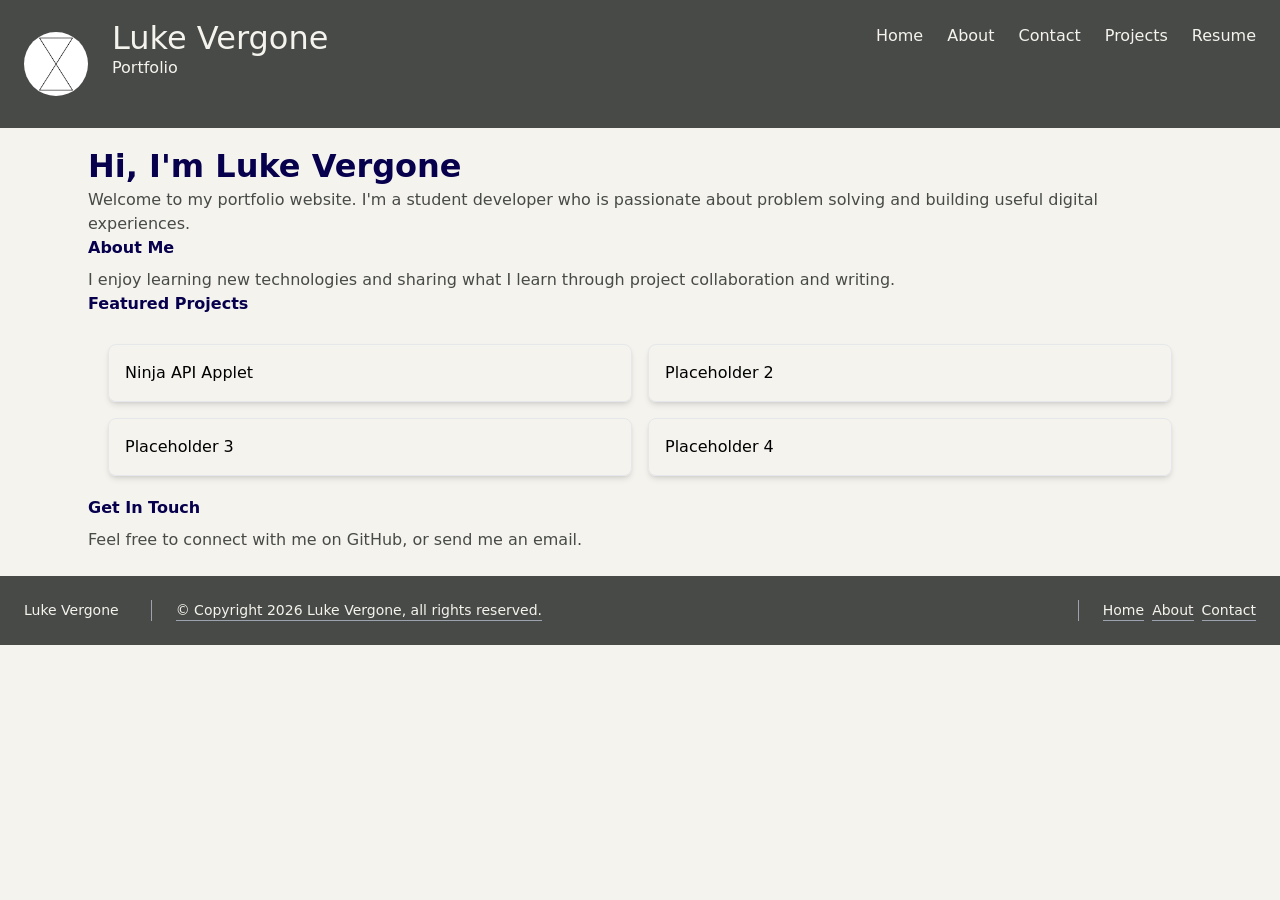
<file: index.html>
<!doctype html>
<html lang="en">
  <head>
    <meta charset="UTF-8" />
    <meta name="viewport" content="width=device-width, initial-scale=1.0" />
    <meta http-equiv="X-UA-Compatible" content="ie=edge" />
    <link rel="stylesheet" href="assets/css/modern-normalize.css" />
    <link rel="stylesheet" href="assets/css/site.css" />
    <title>Luke Vergone | Portfolio | Home Page</title>
  </head>
  <body class="bg-parchment">
    <header
      class="sticky top-0 flex items-start flex-col justify-between p-6 md:flex-row gap-2 bg-iron-grey text-parchment"
    >
      <a class="flex items-center mb-4 title-font md:mb-0 gap-6">
        <img
          src="assets/img/hourglass.png"
          alt="Hourglass Logo"
          class="h-16 rounded-full"
        />
        <div>
          <h1 class="text-xl h-8 text-parchment">Luke Vergone</h1>
          <h2 class="text-base h-12 text-parchment">Portfolio</h2>
        </div>
      </a>
      <div class="flex text-base md:ml-auto">
        <nav>
          <ul class="flex gap-6">
            <li>
              <a
                href="index.html"
                class="flex gap-6 hover:text-white transition duration-500 ease-in-out"
                >Home</a
              >
            </li>
            <li>
              <a
                href="about.html"
                class="flex gap-6 hover:text-white transition duration-500 ease-in-out"
                >About</a
              >
            </li>
            <li>
              <a
                href="contact.html"
                class="flex gap-6 hover:text-white transition duration-500 ease-in-out"
                >Contact</a
              >
            </li>
            <li>
              <a
                href="projects.html"
                class="flex gap-6 hover:text-white transition duration-500 ease-in-out"
                >Projects</a
              >
            </li>
            <li>
              <a
                href="resume.html"
                class="flex gap-6 hover:text-white transition duration-500 ease-in-out"
                >Resume</a
              >
            </li>
          </ul>
        </nav>
      </div>
    </header>
    <main class="max-w-6xl mx-auto p-6">
      <section class="mb-8">
        <h2 class="text-xl font-bold text-deep-twilight mb-2">
          Hi, I'm Luke Vergone
        </h2>
        <p class="text-iron-grey">
          Welcome to my portfolio website. I'm a student developer who is
          passionate about problem solving and building useful digital
          experiences.
        </p>
      </section>

      <section class="mb-8">
        <h2 class="text-base font-semibold text-deep-twilight mb-2">
          About Me <br />
        </h2>
        <p class="text-iron-grey">
          I enjoy learning new technologies and sharing what I learn through
          project collaboration and writing.
        </p>
      </section>

      <section class="mb-8">
        <h2 class="text-base font-semibold text-deep-twilight mb-2">
          Featured Projects <br />
        </h2>

        <div class="grid md:grid-cols-3 gap-4">
          <article class="border rounded-lg p-4 shadow-md">
            <a
              href="mywork.html"
              class="border-b border-gray-400 hover:border-gray-200 hover:text-white transition duration-500 ease-in-out"
              ><h2>Ninja API Applet</h2></a
            >
          </article>

          <article class="border rounded-lg p-4 shadow-md">
            <h2>Placeholder 2</h2>
          </article>

          <article class="border rounded-lg p-4 shadow-md">
            <h2>Placeholder 3</h2>
          </article>

          <article class="border rounded-lg p-4 shadow-md">
            <h2>Placeholder 4</h2>
          </article>
        </div>
      </section>

      <section>
        <h2 class="text-base font-semibold text-deep-twilight mb-2">
          Get In Touch
        </h2>
        <p class="text-iron-grey">
          Feel free to connect with me on GitHub, or send me an email.
        </p>
      </section>
    </main>

    <footer
      class="text-parchment bg-iron-grey body-font w-full flex flex-col items-start justify-between p-6 md:flex-row gap-2"
    >
      <a
        class="flex items-center mb-4 title-font md:mb-0 gap-2 hover:text-white transition duration-500 ease-in-out"
      >
        <h1 class="text-sm">Luke Vergone</h1>
      </a>
      <div
        class="flex flex-wrap text-sm pl-6 ml-6 text-base border-l border-gray-400 grow"
      >
        <a
          class="border-b border-gray-400 hover:border-gray-200 hover:text-white transition duration-500 ease-in-out"
          >© Copyright 2026 Luke Vergone, all rights reserved.
        </a>
      </div>
      <div
        class="flex flex-wrap text-sm pl-6 ml-6 text-base border-l border-gray-400 md:mr-auto gap-2"
      >
        <a
          href="index.html"
          class="border-b border-gray-400 hover:border-gray-200 hover:text-white transition duration-500 ease-in-out"
          >Home</a
        >
        <a
          href="about.html"
          class="border-b border-gray-400 hover:border-gray-200 hover:text-white transition duration-500 ease-in-out"
          >About</a
        >
        <a
          href="contact.html"
          class="border-b border-gray-400 hover:border-gray-200 hover:text-white transition duration-500 ease-in-out"
          >Contact</a
        >
      </div>
    </footer>
  </body>
</html>
</file>
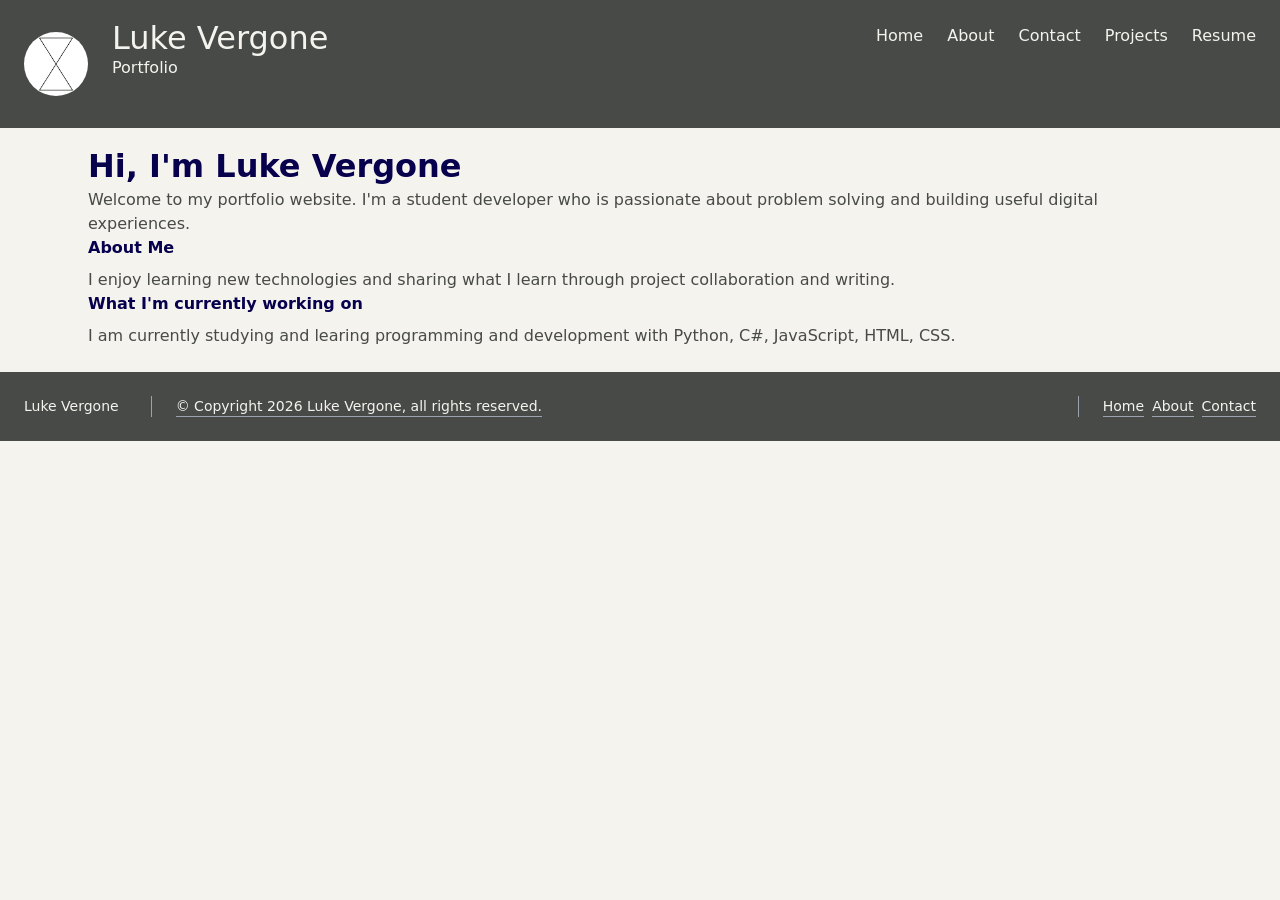
<file: about.html>
<!doctype html>
<html lang="en">
  <head>
    <meta charset="UTF-8" />
    <meta name="viewport" content="width=device-width, initial-scale=1.0" />
    <meta http-equiv="X-UA-Compatible" content="ie=edge" />
    <link rel="stylesheet" href="assets/css/modern-normalize.css" />
    <link rel="stylesheet" href="assets/css/site.css" />
    <title>Luke Vergone | Portfolio | Home Page</title>
  </head>
  <body class="bg-parchment">
    <header
      class="sticky top-0 flex items-start flex-col justify-between p-6 md:flex-row gap-2 bg-iron-grey text-parchment"
    >
      <a class="flex items-center mb-4 title-font md:mb-0 gap-6">
        <img
          src="assets/img/hourglass.png"
          alt="Hourglass Logo"
          class="h-16 rounded-full"
        />
        <div>
          <h1 class="text-xl h-8 text-parchment">Luke Vergone</h1>
          <h2 class="text-base h-12 text-parchment">Portfolio</h2>
        </div>
      </a>
      <div class="flex text-base md:ml-auto">
        <nav>
          <ul class="flex gap-6">
            <li>
              <a
                href="index.html"
                class="flex gap-6 hover:text-white transition duration-500 ease-in-out"
                >Home</a
              >
            </li>
            <li>
              <a
                href="about.html"
                class="flex gap-6 hover:text-white transition duration-500 ease-in-out"
                >About</a
              >
            </li>
            <li>
              <a
                href="contact.html"
                class="flex gap-6 hover:text-white transition duration-500 ease-in-out"
                >Contact</a
              >
            </li>
            <li>
              <a
                href="projects.html"
                class="flex gap-6 hover:text-white transition duration-500 ease-in-out"
                >Projects</a
              >
            </li>
            <li>
              <a
                href="resume.html"
                class="flex gap-6 hover:text-white transition duration-500 ease-in-out"
                >Resume</a
              >
            </li>
          </ul>
        </nav>
      </div>
    </header>
    <main class="max-w-6xl mx-auto p-6">
      <section class="mb-8">
        <h2 class="text-xl font-bold text-deep-twilight mb-2">
          Hi, I'm Luke Vergone
        </h2>
        <p class="text-iron-grey">
          Welcome to my portfolio website. I'm a student developer who is
          passionate about problem solving and building useful digital
          experiences.
        </p>
      </section>

      <section class="mb-8">
        <h2 class="text-base font-semibold text-deep-twilight mb-2">
          About Me
        </h2>
        <p class="text-iron-grey">
          I enjoy learning new technologies and sharing what I learn through
          project collaboration and writing.
        </p>
      </section>

      <section class="mb-8">
        <h2 class="text-base font-semibold text-deep-twilight mb-2">
          What I'm currently working on
        </h2>
        <p class="text-iron-grey">
          I am currently studying and learing programming and development with
          Python, C#, JavaScript, HTML, CSS.
        </p>
      </section>
    </main>

    <footer
      class="text-parchment bg-iron-grey body-font w-full flex flex-col items-start justify-between p-6 md:flex-row gap-2"
    >
      <a
        class="flex items-center mb-4 title-font md:mb-0 gap-2 hover:text-white transition duration-500 ease-in-out"
      >
        <h1 class="text-sm">Luke Vergone</h1>
      </a>
      <div
        class="flex flex-wrap text-sm pl-6 ml-6 text-base border-l border-gray-400 grow"
      >
        <a
          class="border-b border-gray-400 hover:border-gray-200 hover:text-white transition duration-500 ease-in-out"
          >© Copyright 2026 Luke Vergone, all rights reserved.
        </a>
      </div>
      <div
        class="flex flex-wrap text-sm pl-6 ml-6 text-base border-l border-gray-400 md:mr-auto gap-2"
      >
        <a
          href="index.html"
          class="border-b border-gray-400 hover:border-gray-200 hover:text-white transition duration-500 ease-in-out"
          >Home</a
        >
        <a
          href="about.html"
          class="border-b border-gray-400 hover:border-gray-200 hover:text-white transition duration-500 ease-in-out"
          >About</a
        >
        <a
          href="contact.html"
          class="border-b border-gray-400 hover:border-gray-200 hover:text-white transition duration-500 ease-in-out"
          >Contact</a
        >
      </div>
    </footer>
  </body>
</html>
</file>
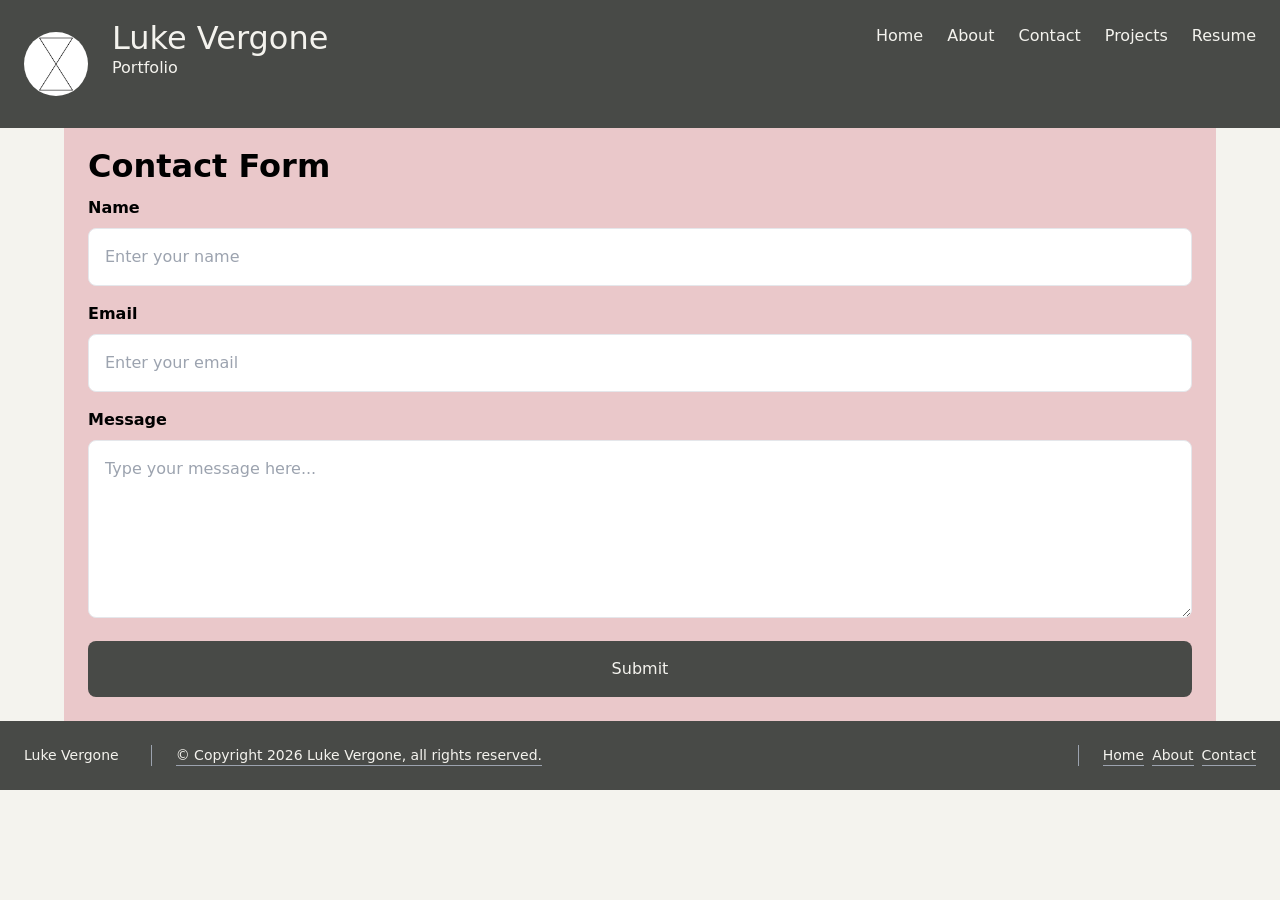
<file: contact.html>
<!doctype html>
<html lang="en">
  <head>
    <meta charset="UTF-8" />
    <meta name="viewport" content="width=device-width, initial-scale=1.0" />
    <meta http-equiv="X-UA-Compatible" content="ie=edge" />
    <link rel="stylesheet" href="assets/css/modern-normalize.css" />
    <link rel="stylesheet" href="assets/css/site.css" />
    <title>Luke Vergone | Portfolio | Home Page</title>
  </head>
  <body class="bg-parchment">
    <header
      class="sticky top-0 flex items-start flex-col justify-between p-6 md:flex-row gap-2 bg-iron-grey text-parchment"
    >
      <a class="flex items-center mb-4 title-font md:mb-0 gap-6">
        <img
          src="assets/img/hourglass.png"
          alt="Hourglass Logo"
          class="h-16 rounded-full"
        />
        <div>
          <h1 class="text-xl h-8 text-parchment">Luke Vergone</h1>
          <h2 class="text-base h-12 text-parchment">Portfolio</h2>
        </div>
      </a>
      <div class="flex text-base md:ml-auto">
        <nav>
          <ul class="flex gap-6">
            <li>
              <a
                href="index.html"
                class="flex gap-6 hover:text-white transition duration-500 ease-in-out"
                >Home</a
              >
            </li>
            <li>
              <a
                href="about.html"
                class="flex gap-6 hover:text-white transition duration-500 ease-in-out"
                >About</a
              >
            </li>
            <li>
              <a
                href="contact.html"
                class="flex gap-6 hover:text-white transition duration-500 ease-in-out"
                >Contact</a
              >
            </li>
            <li>
              <a
                href="projects.html"
                class="flex gap-6 hover:text-white transition duration-500 ease-in-out"
                >Projects</a
              >
            </li>
            <li>
              <a
                href="resume.html"
                class="flex gap-6 hover:text-white transition duration-500 ease-in-out"
                >Resume</a
              >
            </li>
          </ul>
        </nav>
      </div>
    </header>
    <main class="max-w-6xl mx-auto p-6 bg-cotton-rose">
      <article class="max-w-xl mx-auto">
        <h2 class="text-xl font-bold mb-4">Contact Form</h2>

        <form id="contactForm" class="flex flex-col gap-4" novalidate>
          <div>
            <label for="name" class="block mb-2 font-semibold"> Name </label>
            <input
              type="text"
              id="name"
              name="name"
              class="w-full p-4 border rounded-lg bg-white"
              placeholder="Enter your name"
            />

            <p id="nameError" class="text-red-500 mt-2"></p>
          </div>

          <div>
            <label for="email" class="block mb-2 font-semibold"> Email </label>
            <input
              type="email"
              id="email"
              name="email"
              class="w-full p-4 border rounded-lg bg-white"
              placeholder="Enter your email"
            />
            <p id="emailError" class="text-red-500 mt-2"></p>
          </div>

          <div>
            <label for="message" class="block mb-2 font-semibold">
              Message
            </label>
            <textarea
              id="message"
              name="message"
              rows="6"
              class="w-full p-4 border rounded-lg bg-white"
              placeholder="Type your message here..."
            ></textarea>
            <p id="messageError" class="text-red-500 mt-2"></p>
          </div>

          <button
            type="submit"
            class="bg-iron-grey text-parchment p-4 rounded-lg"
          >
            Submit
          </button>
        </form>
      </article>
    </main>

    <footer
      class="text-parchment bg-iron-grey body-font w-full flex flex-col items-start justify-between p-6 md:flex-row gap-2"
    >
      <a
        class="flex items-center mb-4 title-font md:mb-0 gap-2 hover:text-white transition duration-500 ease-in-out"
      >
        <h1 class="text-sm">Luke Vergone</h1>
      </a>
      <div
        class="flex flex-wrap text-sm pl-6 ml-6 text-base border-l border-gray-400 grow"
      >
        <a
          class="border-b border-gray-400 hover:border-gray-200 hover:text-white transition duration-500 ease-in-out"
          >© Copyright 2026 Luke Vergone, all rights reserved.
        </a>
      </div>
      <div
        class="flex flex-wrap text-sm pl-6 ml-6 text-base border-l border-gray-400 md:mr-auto gap-2"
      >
        <a
          href="index.html"
          class="border-b border-gray-400 hover:border-gray-200 hover:text-white transition duration-500 ease-in-out"
          >Home</a
        >
        <a
          href="about.html"
          class="border-b border-gray-400 hover:border-gray-200 hover:text-white transition duration-500 ease-in-out"
          >About</a
        >
        <a
          href="contact.html"
          class="border-b border-gray-400 hover:border-gray-200 hover:text-white transition duration-500 ease-in-out"
          >Contact</a
        >
      </div>
    </footer>

    <script src="assets/js/contact.js"></script>
  </body>
</html>
</file>
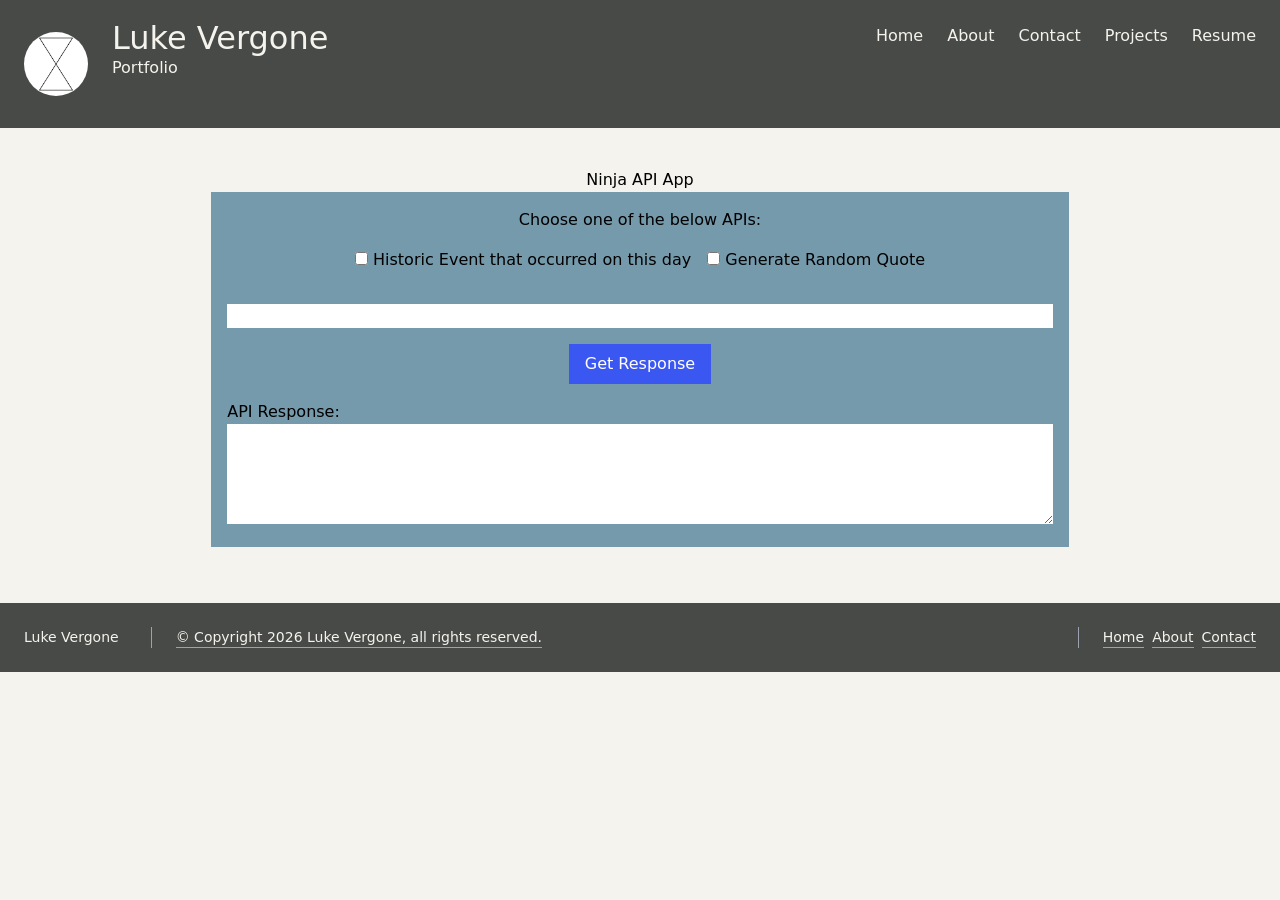
<file: mywork.html>
<!doctype html>
<html lang="en">
  <head>
    <meta charset="UTF-8" />
    <meta name="viewport" content="width=device-width, initial-scale=1.0" />
    <meta http-equiv="X-UA-Compatible" content="ie=edge" />
    <link rel="stylesheet" href="assets/css/modern-normalize.css" />
    <link rel="stylesheet" href="assets/css/site.css" />
    <title>Luke Vergone | Portfolio | Home Page</title>
  </head>
  <body class="bg-parchment">
    <header
      class="sticky top-0 flex items-start flex-col justify-between p-6 md:flex-row gap-2 bg-iron-grey text-parchment"
    >
      <a class="flex items-center mb-4 title-font md:mb-0 gap-6">
        <img
          src="assets/img/hourglass.png"
          alt="Hourglass Logo"
          class="h-16 rounded-full"
        />
        <div>
          <h1 class="text-xl h-8 text-parchment">Luke Vergone</h1>
          <h2 class="text-base h-12 text-parchment">Portfolio</h2>
        </div>
      </a>
      <div class="flex text-base md:ml-auto">
        <nav>
          <ul class="flex gap-6">
            <li>
              <a
                href="index.html"
                class="flex gap-6 hover:text-white transition duration-500 ease-in-out"
                >Home</a
              >
            </li>
            <li>
              <a
                href="about.html"
                class="flex gap-6 hover:text-white transition duration-500 ease-in-out"
                >About</a
              >
            </li>
            <li>
              <a
                href="contact.html"
                class="flex gap-6 hover:text-white transition duration-500 ease-in-out"
                >Contact</a
              >
            </li>
            <li>
              <a
                href="projects.html"
                class="flex gap-6 hover:text-white transition duration-500 ease-in-out"
                >Projects</a
              >
            </li>
            <li>
              <a
                href="resume.html"
                class="flex gap-6 hover:text-white transition duration-500 ease-in-out"
                >Resume</a
              >
            </li>
          </ul>
        </nav>
      </div>
    </header>
    <main class="max-w-6xl mx-auto p-6">
      <article class="api-form-tile">
        <!--Phase 2: Input Form with API Call-->

        <h2>Ninja API App</h2>

        <form class="api-form">
          <h3 class="centered">Choose one of the below APIs:</h3>
          <div class="checkbox-selection">
            <label>
              <input type="checkbox" id="historicEvent" name="Historic Event" />
              Historic Event that occurred on this day
            </label>

            <label>
              <input type="checkbox" id="randomQuote" name="Random Quote" />
              Generate Random Quote
            </label>
          </div>

          <input type="text" id="userText" name="user input text" />

          <button class="api-call-button" id="buttonExecuteAPICall">
            Get Response
          </button>

          <section>
            <h4>API Response:</h4>
            <textarea id="apiCallResult" class="api-results"> </textarea>
          </section>
        </form>
      </article>
    </main>

    <footer
      class="text-parchment bg-iron-grey body-font w-full flex flex-col items-start justify-between p-6 md:flex-row gap-2"
    >
      <a
        class="flex items-center mb-4 title-font md:mb-0 gap-2 hover:text-white transition duration-500 ease-in-out"
      >
        <h1 class="text-sm">Luke Vergone</h1>
      </a>
      <div
        class="flex flex-wrap text-sm pl-6 ml-6 text-base border-l border-gray-400 grow"
      >
        <a
          class="border-b border-gray-400 hover:border-gray-200 hover:text-white transition duration-500 ease-in-out"
          >© Copyright 2026 Luke Vergone, all rights reserved.
        </a>
      </div>
      <div
        class="flex flex-wrap text-sm pl-6 ml-6 text-base border-l border-gray-400 md:mr-auto gap-2"
      >
        <a
          href="index.html"
          class="border-b border-gray-400 hover:border-gray-200 hover:text-white transition duration-500 ease-in-out"
          >Home</a
        >
        <a
          href="about.html"
          class="border-b border-gray-400 hover:border-gray-200 hover:text-white transition duration-500 ease-in-out"
          >About</a
        >
        <a
          href="contact.html"
          class="border-b border-gray-400 hover:border-gray-200 hover:text-white transition duration-500 ease-in-out"
          >Contact</a
        >
      </div>
    </footer>
    <script src="assets/js/script.js"></script>
  </body>
</html>
</file>
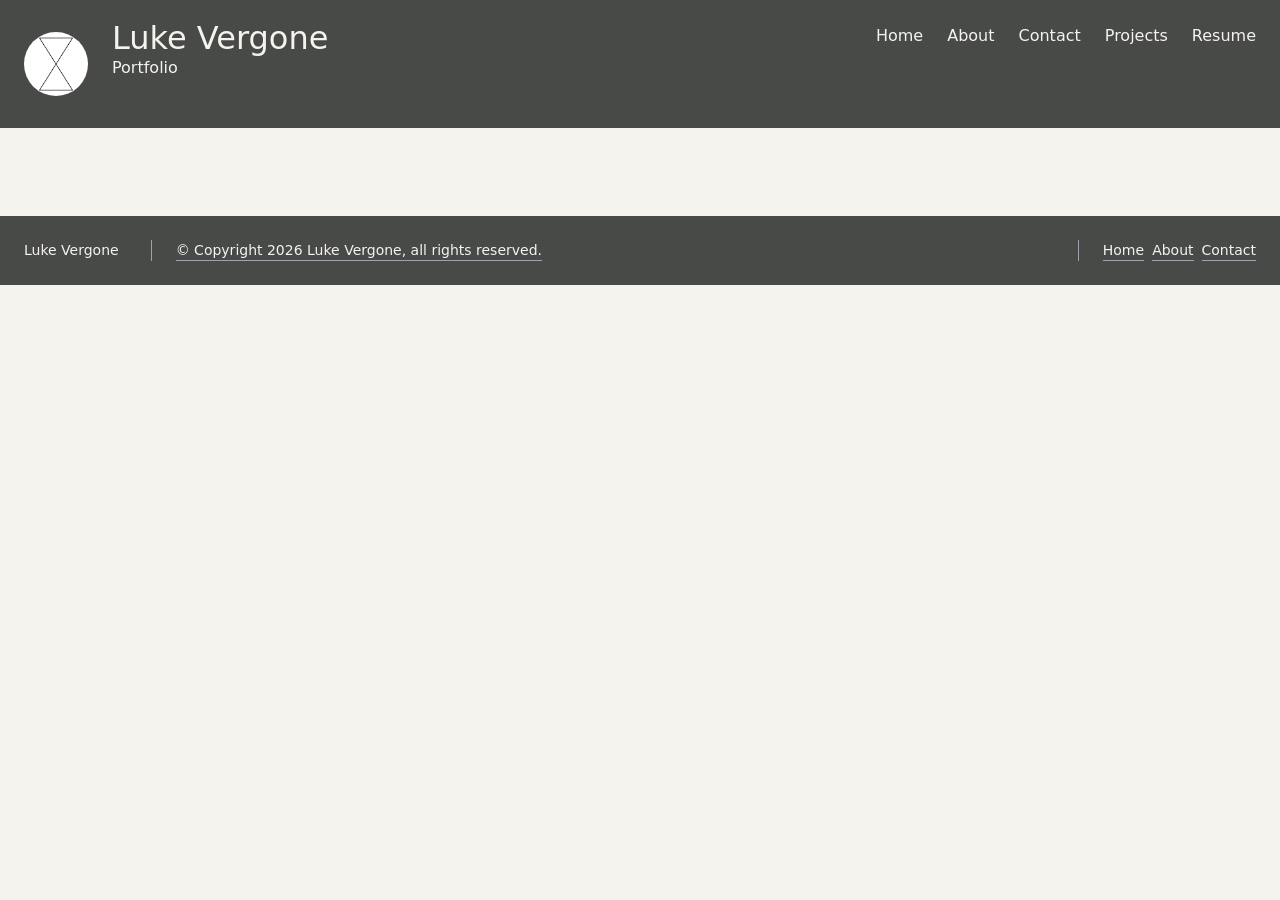
<file: projects.html>
<!doctype html>
<html lang="en">
  <head>
    <meta charset="UTF-8" />
    <meta name="viewport" content="width=device-width, initial-scale=1.0" />
    <meta http-equiv="X-UA-Compatible" content="ie=edge" />
    <link rel="stylesheet" href="assets/css/modern-normalize.css" />
    <link rel="stylesheet" href="assets/css/site.css" />
    <title>Luke Vergone | Portfolio | Home Page</title>
  </head>
  <body class="bg-parchment">
    <header
      class="sticky top-0 flex items-start flex-col justify-between p-6 md:flex-row gap-2 bg-iron-grey text-parchment"
    >
      <a class="flex items-center mb-4 title-font md:mb-0 gap-6">
        <img
          src="assets/img/hourglass.png"
          alt="Hourglass Logo"
          class="h-16 rounded-full"
        />
        <div>
          <h1 class="text-xl h-8 text-parchment">Luke Vergone</h1>
          <h2 class="text-base h-12 text-parchment">Portfolio</h2>
        </div>
      </a>
      <div class="flex text-base md:ml-auto">
        <nav>
          <ul class="flex gap-6">
            <li>
              <a
                href="index.html"
                class="flex gap-6 hover:text-white transition duration-500 ease-in-out"
                >Home</a
              >
            </li>
            <li>
              <a
                href="about.html"
                class="flex gap-6 hover:text-white transition duration-500 ease-in-out"
                >About</a
              >
            </li>
            <li>
              <a
                href="contact.html"
                class="flex gap-6 hover:text-white transition duration-500 ease-in-out"
                >Contact</a
              >
            </li>
            <li>
              <a
                href="projects.html"
                class="flex gap-6 hover:text-white transition duration-500 ease-in-out"
                >Projects</a
              >
            </li>
            <li>
              <a
                href="resume.html"
                class="flex gap-6 hover:text-white transition duration-500 ease-in-out"
                >Resume</a
              >
            </li>
          </ul>
        </nav>
      </div>
    </header>
    <main class="max-w-6xl mx-auto p-6">
      <div id="repo-grid" class="grid"></div>
    </main>

    <footer
      class="text-parchment bg-iron-grey body-font w-full flex flex-col items-start justify-between p-6 md:flex-row gap-2"
    >
      <a
        class="flex items-center mb-4 title-font md:mb-0 gap-2 hover:text-white transition duration-500 ease-in-out"
      >
        <h1 class="text-sm">Luke Vergone</h1>
      </a>
      <div
        class="flex flex-wrap text-sm pl-6 ml-6 text-base border-l border-gray-400 grow"
      >
        <a
          class="border-b border-gray-400 hover:border-gray-200 hover:text-white transition duration-500 ease-in-out"
          >© Copyright 2026 Luke Vergone, all rights reserved.
        </a>
      </div>
      <div
        class="flex flex-wrap text-sm pl-6 ml-6 text-base border-l border-gray-400 md:mr-auto gap-2"
      >
        <a
          href="index.html"
          class="border-b border-gray-400 hover:border-gray-200 hover:text-white transition duration-500 ease-in-out"
          >Home</a
        >
        <a
          href="about.html"
          class="border-b border-gray-400 hover:border-gray-200 hover:text-white transition duration-500 ease-in-out"
          >About</a
        >
        <a
          href="contact.html"
          class="border-b border-gray-400 hover:border-gray-200 hover:text-white transition duration-500 ease-in-out"
          >Contact</a
        >
      </div>
    </footer>

    <script src="assets/js/projects.js"></script>
  </body>
</html>
</file>
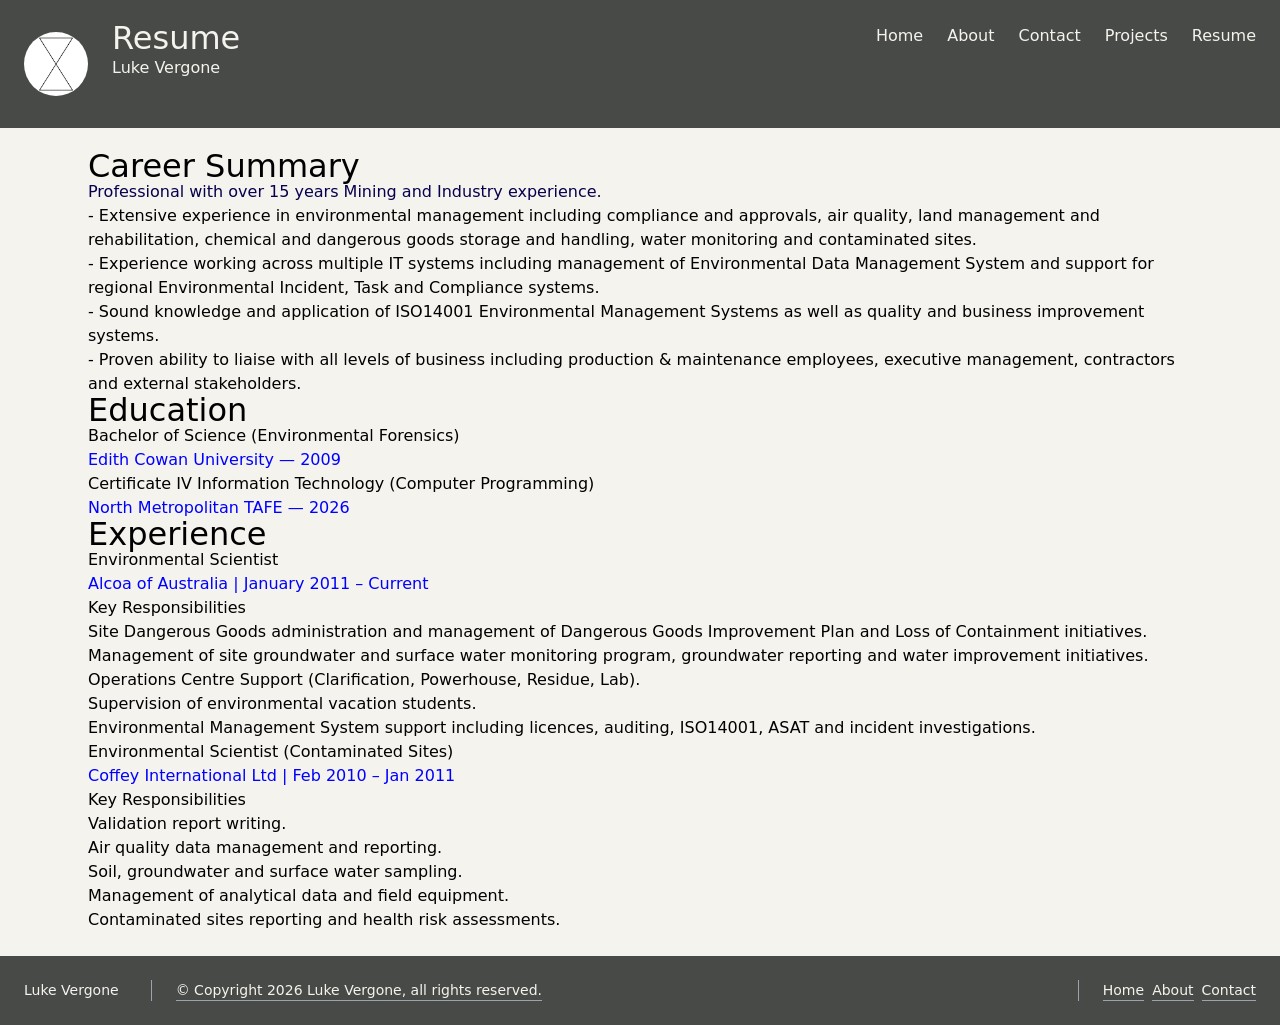
<file: resume.html>
<!doctype html>
<html lang="en">
  <head>
    <meta charset="UTF-8" />
    <meta name="viewport" content="width=device-width, initial-scale=1.0" />
    <meta http-equiv="X-UA-Compatible" content="ie=edge" />
    <link rel="stylesheet" href="assets/css/modern-normalize.css" />
    <link rel="stylesheet" href="assets/css/site.css" />
    <title>Luke Vergone | Portfolio | Resume</title>
  </head>
  <body class="bg-parchment">
    <header
      class="sticky top-0 flex items-start flex-col justify-between p-6 md:flex-row gap-2 bg-iron-grey text-parchment"
    >
      <a class="flex items-center mb-4 title-font md:mb-0 gap-6">
        <img
          src="assets/img/hourglass.png"
          alt="Hourglass Logo"
          class="h-16 rounded-full"
        />
        <div>
          <h1 class="text-xl h-8 text-parchment">Resume</h1>
          <h2 class="text-base h-12 text-parchment">Luke Vergone</h2>
        </div>
      </a>
      <div class="flex text-base md:ml-auto">
        <nav>
          <ul class="flex gap-6">
            <li>
              <a
                href="index.html"
                class="flex gap-6 hover:text-white transition duration-500 ease-in-out"
                >Home</a
              >
            </li>
            <li>
              <a
                href="about.html"
                class="flex gap-6 hover:text-white transition duration-500 ease-in-out"
                >About</a
              >
            </li>
            <li>
              <a
                href="contact.html"
                class="flex gap-6 hover:text-white transition duration-500 ease-in-out"
                >Contact</a
              >
            </li>
            <li>
              <a
                href="projects.html"
                class="flex gap-6 hover:text-white transition duration-500 ease-in-out"
                >Projects</a
              >
            </li>
            <li>
              <a
                href="resume.html"
                class="flex gap-6 hover:text-white transition duration-500 ease-in-out"
                >Resume</a
              >
            </li>
          </ul>
        </nav>
      </div>
    </header>
    <main class="max-w-6xl mx-auto p-6">
      <section>
        <h2 class="text-xl">Career Summary</h2>
        <p class="text-base text-deep-twilight">
          Professional with over 15 years Mining and Industry experience.
        </p>

        <ul>
          <li>
            - Extensive experience in environmental management including
            compliance and approvals, air quality, land management and
            rehabilitation, chemical and dangerous goods storage and handling,
            water monitoring and contaminated sites.
          </li>
          <li>
            - Experience working across multiple IT systems including management
            of Environmental Data Management System and support for regional
            Environmental Incident, Task and Compliance systems.
          </li>
          <li>
            - Sound knowledge and application of ISO14001 Environmental
            Management Systems as well as quality and business improvement
            systems.
          </li>
          <li>
            - Proven ability to liaise with all levels of business including
            production & maintenance employees, executive management,
            contractors and external stakeholders.
          </li>
        </ul>
      </section>

      <section>
        <h2 class="text-xl">Education</h2>

        <h3>Bachelor of Science (Environmental Forensics)</h3>
        <p>Edith Cowan University — 2009</p>

        <h3>Certificate IV Information Technology (Computer Programming)</h3>
        <p>North Metropolitan TAFE — 2026</p>
      </section>

      <section>
        <h2 class="text-xl">Experience</h2>

        <article>
          <h3>Environmental Scientist</h3>
          <p>Alcoa of Australia | January 2011 – Current</p>

          <h4>Key Responsibilities</h4>
          <ul>
            <li>
              Site Dangerous Goods administration and management of Dangerous
              Goods Improvement Plan and Loss of Containment initiatives.
            </li>
            <li>
              Management of site groundwater and surface water monitoring
              program, groundwater reporting and water improvement initiatives.
            </li>
            <li>
              Operations Centre Support (Clarification, Powerhouse, Residue,
              Lab).
            </li>
            <li>Supervision of environmental vacation students.</li>
            <li>
              Environmental Management System support including licences,
              auditing, ISO14001, ASAT and incident investigations.
            </li>
          </ul>
        </article>

        <article>
          <h3>Environmental Scientist (Contaminated Sites)</h3>
          <p>Coffey International Ltd | Feb 2010 – Jan 2011</p>

          <h4>Key Responsibilities</h4>
          <ul>
            <li>Validation report writing.</li>
            <li>Air quality data management and reporting.</li>
            <li>Soil, groundwater and surface water sampling.</li>
            <li>Management of analytical data and field equipment.</li>
            <li>Contaminated sites reporting and health risk assessments.</li>
          </ul>
        </article>
      </section>
    </main>

    <footer
      class="text-parchment bg-iron-grey body-font w-full flex flex-col items-start justify-between p-6 md:flex-row gap-2"
    >
      <a
        class="flex items-center mb-4 title-font md:mb-0 gap-2 hover:text-white transition duration-500 ease-in-out"
      >
        <h1 class="text-sm">Luke Vergone</h1>
      </a>
      <div
        class="flex flex-wrap text-sm pl-6 ml-6 text-base border-l border-gray-400 grow"
      >
        <a
          class="border-b border-gray-400 hover:border-gray-200 hover:text-white transition duration-500 ease-in-out"
          >© Copyright 2026 Luke Vergone, all rights reserved.
        </a>
      </div>
      <div
        class="flex flex-wrap text-sm pl-6 ml-6 text-base border-l border-gray-400 md:mr-auto gap-2"
      >
        <a
          href="index.html"
          class="border-b border-gray-400 hover:border-gray-200 hover:text-white transition duration-500 ease-in-out"
          >Home</a
        >
        <a
          href="about.html"
          class="border-b border-gray-400 hover:border-gray-200 hover:text-white transition duration-500 ease-in-out"
          >About</a
        >
        <a
          href="contact.html"
          class="border-b border-gray-400 hover:border-gray-200 hover:text-white transition duration-500 ease-in-out"
          >Contact</a
        >
      </div>
    </footer>
  </body>
</html>
</file>
<file: assets/css/site.css>
/* CSS for site pages */

*, ::before, ::after {
  --tw-border-spacing-x: 0;
  --tw-border-spacing-y: 0;
  --tw-translate-x: 0;
  --tw-translate-y: 0;
  --tw-rotate: 0;
  --tw-skew-x: 0;
  --tw-skew-y: 0;
  --tw-scale-x: 1;
  --tw-scale-y: 1;
  --tw-pan-x:  ;
  --tw-pan-y:  ;
  --tw-pinch-zoom:  ;
  --tw-scroll-snap-strictness: proximity;
  --tw-gradient-from-position:  ;
  --tw-gradient-via-position:  ;
  --tw-gradient-to-position:  ;
  --tw-ordinal:  ;
  --tw-slashed-zero:  ;
  --tw-numeric-figure:  ;
  --tw-numeric-spacing:  ;
  --tw-numeric-fraction:  ;
  --tw-ring-inset:  ;
  --tw-ring-offset-width: 0px;
  --tw-ring-offset-color: #fff;
  --tw-ring-color: rgb(59 130 246 / 0.5);
  --tw-ring-offset-shadow: 0 0 #0000;
  --tw-ring-shadow: 0 0 #0000;
  --tw-shadow: 0 0 #0000;
  --tw-shadow-colored: 0 0 #0000;
  --tw-blur:  ;
  --tw-brightness:  ;
  --tw-contrast:  ;
  --tw-grayscale:  ;
  --tw-hue-rotate:  ;
  --tw-invert:  ;
  --tw-saturate:  ;
  --tw-sepia:  ;
  --tw-drop-shadow:  ;
  --tw-backdrop-blur:  ;
  --tw-backdrop-brightness:  ;
  --tw-backdrop-contrast:  ;
  --tw-backdrop-grayscale:  ;
  --tw-backdrop-hue-rotate:  ;
  --tw-backdrop-invert:  ;
  --tw-backdrop-opacity:  ;
  --tw-backdrop-saturate:  ;
  --tw-backdrop-sepia:  ;
  --tw-contain-size:  ;
  --tw-contain-layout:  ;
  --tw-contain-paint:  ;
  --tw-contain-style:  ;
}

::backdrop {
  --tw-border-spacing-x: 0;
  --tw-border-spacing-y: 0;
  --tw-translate-x: 0;
  --tw-translate-y: 0;
  --tw-rotate: 0;
  --tw-skew-x: 0;
  --tw-skew-y: 0;
  --tw-scale-x: 1;
  --tw-scale-y: 1;
  --tw-pan-x:  ;
  --tw-pan-y:  ;
  --tw-pinch-zoom:  ;
  --tw-scroll-snap-strictness: proximity;
  --tw-gradient-from-position:  ;
  --tw-gradient-via-position:  ;
  --tw-gradient-to-position:  ;
  --tw-ordinal:  ;
  --tw-slashed-zero:  ;
  --tw-numeric-figure:  ;
  --tw-numeric-spacing:  ;
  --tw-numeric-fraction:  ;
  --tw-ring-inset:  ;
  --tw-ring-offset-width: 0px;
  --tw-ring-offset-color: #fff;
  --tw-ring-color: rgb(59 130 246 / 0.5);
  --tw-ring-offset-shadow: 0 0 #0000;
  --tw-ring-shadow: 0 0 #0000;
  --tw-shadow: 0 0 #0000;
  --tw-shadow-colored: 0 0 #0000;
  --tw-blur:  ;
  --tw-brightness:  ;
  --tw-contrast:  ;
  --tw-grayscale:  ;
  --tw-hue-rotate:  ;
  --tw-invert:  ;
  --tw-saturate:  ;
  --tw-sepia:  ;
  --tw-drop-shadow:  ;
  --tw-backdrop-blur:  ;
  --tw-backdrop-brightness:  ;
  --tw-backdrop-contrast:  ;
  --tw-backdrop-grayscale:  ;
  --tw-backdrop-hue-rotate:  ;
  --tw-backdrop-invert:  ;
  --tw-backdrop-opacity:  ;
  --tw-backdrop-saturate:  ;
  --tw-backdrop-sepia:  ;
  --tw-contain-size:  ;
  --tw-contain-layout:  ;
  --tw-contain-paint:  ;
  --tw-contain-style:  ;
}

/*
! tailwindcss v3.4.19 | MIT License | https://tailwindcss.com
*/

/*
1. Prevent padding and border from affecting element width. (https://github.com/mozdevs/cssremedy/issues/4)
2. Allow adding a border to an element by just adding a border-width. (https://github.com/tailwindcss/tailwindcss/pull/116)
*/

*,
::before,
::after {
  box-sizing: border-box;
  /* 1 */
  border-width: 0;
  /* 2 */
  border-style: solid;
  /* 2 */
  border-color: #e5e7eb;
  /* 2 */
}

::before,
::after {
  --tw-content: '';
}

/*
1. Use a consistent sensible line-height in all browsers.
2. Prevent adjustments of font size after orientation changes in iOS.
3. Use a more readable tab size.
4. Use the user's configured `sans` font-family by default.
5. Use the user's configured `sans` font-feature-settings by default.
6. Use the user's configured `sans` font-variation-settings by default.
7. Disable tap highlights on iOS
*/

html,
:host {
  line-height: 1.5;
  /* 1 */
  -webkit-text-size-adjust: 100%;
  /* 2 */
  -moz-tab-size: 4;
  /* 3 */
  -o-tab-size: 4;
     tab-size: 4;
  /* 3 */
  font-family: ui-sans-serif, system-ui, sans-serif, "Apple Color Emoji", "Segoe UI Emoji", "Segoe UI Symbol", "Noto Color Emoji";
  /* 4 */
  font-feature-settings: normal;
  /* 5 */
  font-variation-settings: normal;
  /* 6 */
  -webkit-tap-highlight-color: transparent;
  /* 7 */
}

/*
1. Remove the margin in all browsers.
2. Inherit line-height from `html` so users can set them as a class directly on the `html` element.
*/

body {
  margin: 0;
  /* 1 */
  line-height: inherit;
  /* 2 */
}

/*
1. Add the correct height in Firefox.
2. Correct the inheritance of border color in Firefox. (https://bugzilla.mozilla.org/show_bug.cgi?id=190655)
3. Ensure horizontal rules are visible by default.
*/

hr {
  height: 0;
  /* 1 */
  color: inherit;
  /* 2 */
  border-top-width: 1px;
  /* 3 */
}

/*
Add the correct text decoration in Chrome, Edge, and Safari.
*/

abbr:where([title]) {
  -webkit-text-decoration: underline dotted;
          text-decoration: underline dotted;
}

/*
Remove the default font size and weight for headings.
*/

h1,
h2,
h3,
h4,
h5,
h6 {
  font-size: inherit;
  font-weight: inherit;
}

/*
Reset links to optimize for opt-in styling instead of opt-out.
*/

a {
  color: inherit;
  text-decoration: inherit;
}

/*
Add the correct font weight in Edge and Safari.
*/

b,
strong {
  font-weight: bolder;
}

/*
1. Use the user's configured `mono` font-family by default.
2. Use the user's configured `mono` font-feature-settings by default.
3. Use the user's configured `mono` font-variation-settings by default.
4. Correct the odd `em` font sizing in all browsers.
*/

code,
kbd,
samp,
pre {
  font-family: ui-monospace, SFMono-Regular, Menlo, Monaco, Consolas, "Liberation Mono", "Courier New", monospace;
  /* 1 */
  font-feature-settings: normal;
  /* 2 */
  font-variation-settings: normal;
  /* 3 */
  font-size: 1em;
  /* 4 */
}

/*
Add the correct font size in all browsers.
*/

small {
  font-size: 80%;
}

/*
Prevent `sub` and `sup` elements from affecting the line height in all browsers.
*/

sub,
sup {
  font-size: 75%;
  line-height: 0;
  position: relative;
  vertical-align: baseline;
}

sub {
  bottom: -0.25em;
}

sup {
  top: -0.5em;
}

/*
1. Remove text indentation from table contents in Chrome and Safari. (https://bugs.chromium.org/p/chromium/issues/detail?id=999088, https://bugs.webkit.org/show_bug.cgi?id=201297)
2. Correct table border color inheritance in all Chrome and Safari. (https://bugs.chromium.org/p/chromium/issues/detail?id=935729, https://bugs.webkit.org/show_bug.cgi?id=195016)
3. Remove gaps between table borders by default.
*/

table {
  text-indent: 0;
  /* 1 */
  border-color: inherit;
  /* 2 */
  border-collapse: collapse;
  /* 3 */
}

/*
1. Change the font styles in all browsers.
2. Remove the margin in Firefox and Safari.
3. Remove default padding in all browsers.
*/

button,
input,
optgroup,
select,
textarea {
  font-family: inherit;
  /* 1 */
  font-feature-settings: inherit;
  /* 1 */
  font-variation-settings: inherit;
  /* 1 */
  font-size: 100%;
  /* 1 */
  font-weight: inherit;
  /* 1 */
  line-height: inherit;
  /* 1 */
  letter-spacing: inherit;
  /* 1 */
  color: inherit;
  /* 1 */
  margin: 0;
  /* 2 */
  padding: 0;
  /* 3 */
}

/*
Remove the inheritance of text transform in Edge and Firefox.
*/

button,
select {
  text-transform: none;
}

/*
1. Correct the inability to style clickable types in iOS and Safari.
2. Remove default button styles.
*/

button,
input:where([type='button']),
input:where([type='reset']),
input:where([type='submit']) {
  -webkit-appearance: button;
  /* 1 */
  background-color: transparent;
  /* 2 */
  background-image: none;
  /* 2 */
}

/*
Use the modern Firefox focus style for all focusable elements.
*/

:-moz-focusring {
  outline: auto;
}

/*
Remove the additional `:invalid` styles in Firefox. (https://github.com/mozilla/gecko-dev/blob/2f9eacd9d3d995c937b4251a5557d95d494c9be1/layout/style/res/forms.css#L728-L737)
*/

:-moz-ui-invalid {
  box-shadow: none;
}

/*
Add the correct vertical alignment in Chrome and Firefox.
*/

progress {
  vertical-align: baseline;
}

/*
Correct the cursor style of increment and decrement buttons in Safari.
*/

::-webkit-inner-spin-button,
::-webkit-outer-spin-button {
  height: auto;
}

/*
1. Correct the odd appearance in Chrome and Safari.
2. Correct the outline style in Safari.
*/

[type='search'] {
  -webkit-appearance: textfield;
  /* 1 */
  outline-offset: -2px;
  /* 2 */
}

/*
Remove the inner padding in Chrome and Safari on macOS.
*/

::-webkit-search-decoration {
  -webkit-appearance: none;
}

/*
1. Correct the inability to style clickable types in iOS and Safari.
2. Change font properties to `inherit` in Safari.
*/

::-webkit-file-upload-button {
  -webkit-appearance: button;
  /* 1 */
  font: inherit;
  /* 2 */
}

/*
Add the correct display in Chrome and Safari.
*/

summary {
  display: list-item;
}

/*
Removes the default spacing and border for appropriate elements.
*/

blockquote,
dl,
dd,
h1,
h2,
h3,
h4,
h5,
h6,
hr,
figure,
p,
pre {
  margin: 0;
}

fieldset {
  margin: 0;
  padding: 0;
}

legend {
  padding: 0;
}

ol,
ul,
menu {
  list-style: none;
  margin: 0;
  padding: 0;
}

/*
Reset default styling for dialogs.
*/

dialog {
  padding: 0;
}

/*
Prevent resizing textareas horizontally by default.
*/

textarea {
  resize: vertical;
}

/*
1. Reset the default placeholder opacity in Firefox. (https://github.com/tailwindlabs/tailwindcss/issues/3300)
2. Set the default placeholder color to the user's configured gray 400 color.
*/

input::-moz-placeholder, textarea::-moz-placeholder {
  opacity: 1;
  /* 1 */
  color: #9ca3af;
  /* 2 */
}

input::placeholder,
textarea::placeholder {
  opacity: 1;
  /* 1 */
  color: #9ca3af;
  /* 2 */
}

/*
Set the default cursor for buttons.
*/

button,
[role="button"] {
  cursor: pointer;
}

/*
Make sure disabled buttons don't get the pointer cursor.
*/

:disabled {
  cursor: default;
}

/*
1. Make replaced elements `display: block` by default. (https://github.com/mozdevs/cssremedy/issues/14)
2. Add `vertical-align: middle` to align replaced elements more sensibly by default. (https://github.com/jensimmons/cssremedy/issues/14#issuecomment-634934210)
   This can trigger a poorly considered lint error in some tools but is included by design.
*/

img,
svg,
video,
canvas,
audio,
iframe,
embed,
object {
  display: block;
  /* 1 */
  vertical-align: middle;
  /* 2 */
}

/*
Constrain images and videos to the parent width and preserve their intrinsic aspect ratio. (https://github.com/mozdevs/cssremedy/issues/14)
*/

img,
video {
  max-width: 100%;
  height: auto;
}

/* Make elements with the HTML hidden attribute stay hidden by default */

[hidden]:where(:not([hidden="until-found"])) {
  display: none;
}

.container {
  width: 100%;
}

@media (min-width: 640px) {
  .container {
    max-width: 640px;
  }
}

@media (min-width: 768px) {
  .container {
    max-width: 768px;
  }
}

@media (min-width: 1024px) {
  .container {
    max-width: 1024px;
  }
}

@media (min-width: 1280px) {
  .container {
    max-width: 1280px;
  }
}

@media (min-width: 1536px) {
  .container {
    max-width: 1536px;
  }
}

.sticky {
  position: sticky;
}

.top-0 {
  top: 0px;
}

.m-auto {
  margin: auto;
}

.-m-4 {
  margin: -1rem;
}

.mx-auto {
  margin-left: auto;
  margin-right: auto;
}

.mb-4 {
  margin-bottom: 1rem;
}

.ml-6 {
  margin-left: 1.5rem;
}

.mb-0 {
  margin-bottom: 0px;
}

.mb-2 {
  margin-bottom: 0.5rem;
}

.mt-0 {
  margin-top: 0px;
}

.block {
  display: block;
}

.flex {
  display: flex;
}

.grid {
  display: grid;
}

.h-1 {
  height: 0.25rem;
}

.h-2 {
  height: 0.5rem;
}

.h-3 {
  height: 0.75rem;
}

.h-4 {
  height: 1rem;
}

.h-5 {
  height: 1.25rem;
}

.h-6 {
  height: 1.5rem;
}

.h-7 {
  height: 1.75rem;
}

.h-8 {
  height: 2rem;
}

.h-9 {
  height: 2.25rem;
}

.h-10 {
  height: 2.5rem;
}

.h-11 {
  height: 2.75rem;
}

.h-12 {
  height: 3rem;
}

.h-13 {
  height: 3.25rem;
}

.h-14 {
  height: 3.5rem;
}

.h-15 {
  height: 3.75rem;
}

.h-16 {
  height: 4rem;
}

.max-h-48 {
  max-height: 12rem;
}

.min-h-screen {
  min-height: 100vh;
}

.w-full {
  width: 100%;
}

.w-1\/4 {
  width: 25%;
}

.max-w-6xl {
  max-width: 72rem;
}

.grow {
  flex-grow: 1;
}

.flex-col {
  flex-direction: column;
}

.flex-wrap {
  flex-wrap: wrap;
}

.items-start {
  align-items: flex-start;
}

.items-end {
  align-items: flex-end;
}

.items-center {
  align-items: center;
}

.justify-between {
  justify-content: space-between;
}

.centered {
  text-align: center;
}

.justified {
  text-align: justify;
  text-align-last: center;
}

.gap-2 {
  gap: 0.5rem;
}

.gap-6 {
  gap: 1.5rem;
}

.gap-4 {
  gap: 1rem;
}

.overflow-hidden {
  overflow: hidden;
}

.rounded-lg {
  border-radius: 0.5rem;
}

.rounded-full {
    border-radius: 9999px;
}

.border {
  border-width: 1px;
}

.border-b {
  border-bottom-width: 1px;
}

.border-l {
  border-left-width: 1px;
}

.border-dashed {
  border-style: dashed;
}

.border-gray-400 {
  --tw-border-opacity: 1;
  border-color: rgb(156 163 175 / var(--tw-border-opacity, 1));
}

.border-gray-500 {
  --tw-border-opacity: 1;
  border-color: rgb(107 114 128 / var(--tw-border-opacity, 1));
}

.bg-gray-800 {
  --tw-bg-opacity: 1;
  background-color: rgb(31 41 55 / var(--tw-bg-opacity, 1));
}

.bg-iron-grey {
  --tw-bg-opacity: 1;
  background-color: rgb(72 74 71 / var(--tw-bg-opacity, 1));
}

.bg-deep-twilight {
  --tw-bg-opacity: 1;
  background-color: rgb(7 0 77 / var(--tw-bg-opacity, 1));
}

.bg-cotton-rose {
  --tw-bg-opacity: 1;
  background-color: rgb(234 200 202 / var(--tw-bg-opacity, 1));
}

.bg-steel-blue {
  --tw-bg-opacity: 1;
  background-color: rgb(117 154 171 / var(--tw-bg-opacity, 1));
}

.bg-parchment {
  --tw-bg-opacity: 1;
  background-color: rgb(244 243 238 / var(--tw-bg-opacity, 1));
}


.bg-gray-200 {
  --tw-bg-opacity: 1;
  background-color: rgb(229 231 235 / var(--tw-bg-opacity, 1));
}

.bg-white {
  --tw-bg-opacity: 1;
  background-color: rgb(255 255 255 / var(--tw-bg-opacity, 1));
}

.bg-gray-100 {
  --tw-bg-opacity: 1;
  background-color: rgb(243 244 246 / var(--tw-bg-opacity, 1));
}

.bg-\[url\(\'assets\/img\/ciocan-ciprian-AyLsQ9G1zeY-unsplash\.jpg\'\)\] {
  background-image: url('assets/img/ciocan-ciprian-AyLsQ9G1zeY-unsplash.jpg');
}

.bg-\[url\(\'\.\.\/assets\/img\/ciocan-ciprian-AyLsQ9G1zeY-unsplash\.jpg\'\)\] {
  background-image: url('../assets/img/ciocan-ciprian-AyLsQ9G1zeY-unsplash.jpg');
}

.bg-\[url\(\'\.\/assets\/img\/ciocan-ciprian-AyLsQ9G1zeY-unsplash\.jpg\'\)\] {
  background-image: url('./assets/img/ciocan-ciprian-AyLsQ9G1zeY-unsplash.jpg');
}

.bg-\[url\(\'\/assets\/img\/ciocan-ciprian-AyLsQ9G1zeY-unsplash\.jpg\'\)\] {
  background-image: url('/assets/img/ciocan-ciprian-AyLsQ9G1zeY-unsplash.jpg');
}

.p-6 {
  padding: 1.5rem;
}

.p-4 {
  padding: 1rem;
}

.pl-6 {
  padding-left: 1.5rem;
}

.text-xl {
  font-size: 2rem;
  line-height: 1.75rem;
}

.text-base {
  font-size: 1rem;
  line-height: 1.5rem;
}

.text-sm {
  font-size: 0.875rem;
  line-height: 1.25rem;
}

.font-bold {
  font-weight: 700;
}

.font-semibold {
  font-weight: 600;
}

.text-iron-grey {
  --tw-text-opacity: 1;
  color: rgb(72 74 71 / var(--tw-text-opacity, 1));
}

.text-deep-twilight {
  --tw-text-opacity: 1;
  color: rgb(7 0 77 / var(--tw-text-opacity, 1));
}

.text-cotton-rose {
  --tw-text-opacity: 1;
  color: rgb(234 200 202 / var(--tw-text-opacity, 1));
}

.text-steel-blue {
  --tw-text-opacity: 1;
  color: rgb(117 154 171 / var(--tw-text-opacity, 1));
}

.text-parchment {
  --tw-text-opacity: 1;
  color: rgb(244 243 238 / var(--tw-text-opacity, 1));
}


.text-gray-500 {
  --tw-text-opacity: 1;
  color: rgb(107 114 128 / var(--tw-text-opacity, 1));
}

.text-blue-500 {
  --tw-text-opacity: 1;
  color: rgb(59 130 246 / var(--tw-text-opacity, 1));
}

.text-gray-200 {
  --tw-text-opacity: 1;
  color: rgb(229 231 235 / var(--tw-text-opacity, 1));
}

.text-gray-400 {
  --tw-text-opacity: 1;
  color: rgb(156 163 175 / var(--tw-text-opacity, 1));
}

.text-white {
  --tw-text-opacity: 1;
  color: rgb(255 255 255 / var(--tw-text-opacity, 1));
}

.text-red-500 {
  color: rgb(239 68 68 / var(--tw-text-opacity, 1));
}

.text-gray-800 {
  --tw-text-opacity: 1;
  color: rgb(31 41 55 / var(--tw-text-opacity, 1));
}

.text-gray-600 {
  --tw-text-opacity: 1;
  color: rgb(75 85 99 / var(--tw-text-opacity, 1));
}

.shadow-md {
  --tw-shadow: 0 4px 6px -1px rgb(0 0 0 / 0.1), 0 2px 4px -2px rgb(0 0 0 / 0.1);
  --tw-shadow-colored: 0 4px 6px -1px var(--tw-shadow-color), 0 2px 4px -2px var(--tw-shadow-color);
  box-shadow: var(--tw-ring-offset-shadow, 0 0 #0000), var(--tw-ring-shadow, 0 0 #0000), var(--tw-shadow);
}

.transition {
  transition-property: color, background-color, border-color, text-decoration-color, fill, stroke, opacity, box-shadow, transform, filter, backdrop-filter;
  transition-timing-function: cubic-bezier(0.4, 0, 0.2, 1);
  transition-duration: 150ms;
}

.duration-500 {
  transition-duration: 500ms;
}

.ease-in-out {
  transition-timing-function: cubic-bezier(0.4, 0, 0.2, 1);
}

.hover\:border-gray-200:hover {
  --tw-border-opacity: 1;
  border-color: rgb(229 231 235 / var(--tw-border-opacity, 1));
}

.hover\:bg-slate-50:hover {
  --tw-bg-opacity: 1;
  background-color: rgb(248 250 252 / var(--tw-bg-opacity, 1));
}

.hover\:text-white:hover {
  --tw-text-opacity: 1;
  color: rgb(255 255 255 / var(--tw-text-opacity, 1));
}

.hover\:shadow-lg:hover {
  --tw-shadow: 0 10px 15px -3px rgb(0 0 0 / 0.1), 0 4px 6px -4px rgb(0 0 0 / 0.1);
  --tw-shadow-colored: 0 10px 15px -3px var(--tw-shadow-color), 0 4px 6px -4px var(--tw-shadow-color);
  box-shadow: var(--tw-ring-offset-shadow, 0 0 #0000), var(--tw-ring-shadow, 0 0 #0000), var(--tw-shadow);
}

@media (min-width: 768px) {
  .md\:mb-0 {
    margin-bottom: 0px;
  }

  .md\:ml-auto {
    margin-left: auto;
  }

  .md\:mr-auto {
    margin-right: auto;
  }

  .md\:grid-cols-3 {
    grid-template-columns: repeat(3, minmax(0, 1fr));
  }

  .md\:flex-row {
    flex-direction: row;
  }
}

.grid {
  display: grid;
  grid-template-columns: repeat(2, 1fr);
  gap: 16px;
  padding: 20px;
}

.card {
  border: 1px solid #ddd;
  border-radius: 10px;
  padding: 16px;
  text-decoration: none;
  color: inherit;
  transition: transform 0.2s ease;
}

.card:hover {
  transform: translateY(-4px);
}


.api-form-tile {
    display: flex;
    flex-direction: column;
    width: 100%;
    min-width: 320px;
    background: #f4f3ee;
    color: rgb(0, 0, 0);
    justify-content: center;
    align-items: center;
    padding: 1rem;
    margin-bottom: 1rem;
    border-radius: 8px;

}

.api-form {
    display: flex;
    width: 80%;
    flex-direction: column;
    justify-content: center;
    align-items: stretch;
    background: #759aab;
    flex: 1;
    gap: 1rem;   
    padding: 1rem;
    

}

.checkbox-selection {
    display: flex;
    gap: 1rem;
    margin-bottom: 1rem;
    justify-content: center;
    align-items: center;

}

.api-call-button {
    width: auto;
    align-self: center;
    padding: 0.5rem 1rem;
    color:#fff;
    background: #3b57f1;
}

.api-results {
    width: 100%;
    min-height: 100px;
    box-sizing: border-box;
}
</file>
